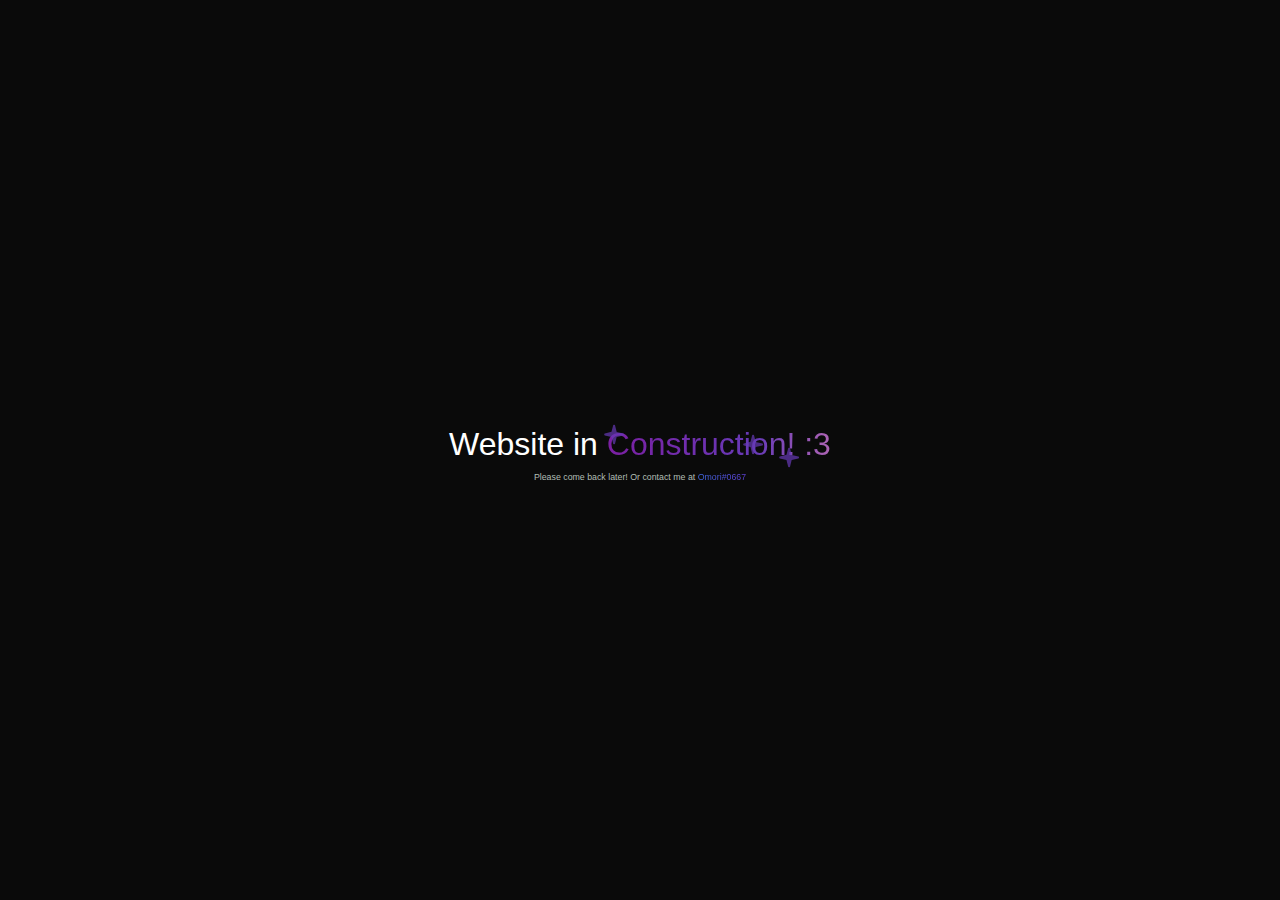
<file: index.html>
<!DOCTYPE html>

<head>
    <title>Blanche's Lovely Website!</title>
    <link rel="icon" type="image/png" href="src/img/icons/web/favicon.ico">

    <link rel="stylesheet" type="text/css" href="css/wait.css">
    <link rel="stylesheet" href="https://cdnjs.cloudflare.com/ajax/libs/font-awesome/5.15.3/css/all.min.css" />


</head>

<body>
    <h1>
        Website in
        <span class="magic">
          <span class="magic-star">
            <svg viewBox="0 0 512 512">
            <path d="M512 255.1c0 11.34-7.406 20.86-18.44 23.64l-171.3 42.78l-42.78 171.1C276.7 504.6 267.2 512 255.9 512s-20.84-7.406-23.62-18.44l-42.66-171.2L18.47 279.6C7.406 276.8 0 267.3 0 255.1c0-11.34 7.406-20.83 18.44-23.61l171.2-42.78l42.78-171.1C235.2 7.406 244.7 0 256 0s20.84 7.406 23.62 18.44l42.78 171.2l171.2 42.78C504.6 235.2 512 244.6 512 255.1z" />
            </svg>
          </span>
          <span class="magic-star">
            <svg viewBox="0 0 512 512">
            <path d="M512 255.1c0 11.34-7.406 20.86-18.44 23.64l-171.3 42.78l-42.78 171.1C276.7 504.6 267.2 512 255.9 512s-20.84-7.406-23.62-18.44l-42.66-171.2L18.47 279.6C7.406 276.8 0 267.3 0 255.1c0-11.34 7.406-20.83 18.44-23.61l171.2-42.78l42.78-171.1C235.2 7.406 244.7 0 256 0s20.84 7.406 23.62 18.44l42.78 171.2l171.2 42.78C504.6 235.2 512 244.6 512 255.1z" />
            </svg>
          </span>
          <span class="magic-star">
            <svg viewBox="0 0 512 512">
            <path d="M512 255.1c0 11.34-7.406 20.86-18.44 23.64l-171.3 42.78l-42.78 171.1C276.7 504.6 267.2 512 255.9 512s-20.84-7.406-23.62-18.44l-42.66-171.2L18.47 279.6C7.406 276.8 0 267.3 0 255.1c0-11.34 7.406-20.83 18.44-23.61l171.2-42.78l42.78-171.1C235.2 7.406 244.7 0 256 0s20.84 7.406 23.62 18.44l42.78 171.2l171.2 42.78C504.6 235.2 512 244.6 512 255.1z" />
            </svg>
          </span>
          <span class="magic-text">Construction! :3</span>
        </span>
    </h1>
    
    <div class="subtext">
        Please come back later! Or contact me at 
        <span class="discord">
            Omori#0667
        </span>
    </div>

    <script>
        let index = 0,
            interval = 1000;

        const rand = (min, max) =>
            Math.floor(Math.random() * (max - min + 1)) + min;

        const animate = star => {
            star.style.setProperty("--star-left", `${rand(-10, 100)}%`);
            star.style.setProperty("--star-top", `${rand(-40, 80)}%`);

            star.style.animation = "none";
            star.offsetHeight;
            star.style.animation = "";
        }

        for (const star of document.getElementsByClassName("magic-star")) {
            setTimeout(() => {
                animate(star);

                setInterval(() => animate(star), 1000);
            }, index++ * (interval / 3))
        }
    </script>

</body>

</html>
</file>
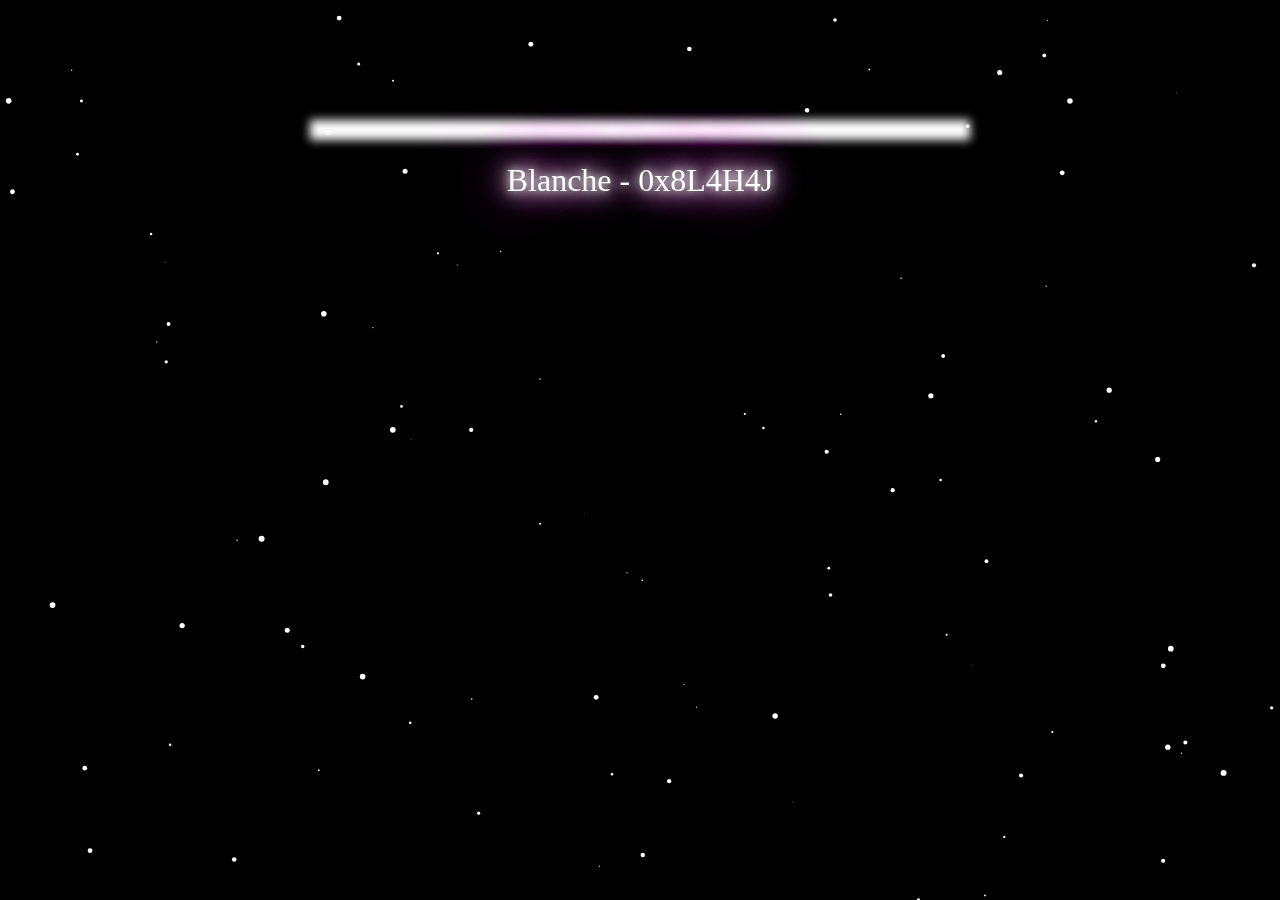
<file: html.html>
<!DOCTYPE html>
<html>

<head>
</head>

<body>
    <style>
        body {
            margin: 0;
            /* add a black background */
            background: #000000;
            /* center the window */
            display: flex;
            justify-content: center;
        }

        canvas {
            display: block;
            /* set the z-index to a lower value than the div element */
            z-index: 1;
        }

        /* Create a window with glowing white borders */
        #window {
            position: absolute;
            z-index: 1;
            top: 50%;
            left: 50%;
            width: 50%;
            height: auto;
            margin-top: -25%;
            margin-left: -25%;
            background-color: rgba(51, 51, 51, 0.308);
            box-shadow: 0 0 10px 10px white;
            opacity: 1;
        }

        #window::before {
            content: "Blanche - 0x8L4H4J";
            position: absolute;
            z-index: 2;
            top: 0;
            left: 50%;
            transform: translate(-50%, -50%);
            color: white;
            font-size: 32px;
            text-align: center;
            text-shadow: 0 0 10px #fff, 0 0 20px #fff, 0 0 30px #fff, 0 0 40px #ff00e5, 0 0 70px #ff00e5, 0 0 80px #ff00e5, 0 0 100px #ff00e5, 0 0 150px #ff00e5;
            animation: glowing 2s ease-in-out infinite;
            margin-top: 50px;
        }

        @keyframes glowing {
            from {
                text-shadow: 0 0 10px #fff, 0 0 20px #fff, 0 0 30px #fff, 0 0 40px #ff99cc, 0 0 70px #ff99cc, 0 0 80px #ff99cc, 0 0 100px #ff99cc, 0 0 150px #ff99cc;
            }

            to {
                text-shadow: 0 0 20px #fff, 0 0 30px #fff, 0 0 40px #ff99cc, 0 0 50px #ff99cc, 0 0 80px #ff99cc, 0 0 100px #ff99cc, 0 0 150px #ff99cc, 0 0 200px #ff99cc;
            }
        }
    </style>
    <canvas id="canvas"></canvas>
    <div id="window"></div>
    <script>
        // get the canvas element
        const canvas = document.getElementById('canvas');

        // set the canvas size
        canvas.width = window.innerWidth;
        canvas.height = window.innerHeight;

        // get the canvas context
        const ctx = canvas.getContext('2d');

        // define the particle class
        class Particle {
            // constructor
            constructor() {
                // set the initial position, velocity, and size
                this.pos = { x: Math.random() * canvas.width, y: Math.random() * canvas.height };
                this.vel = { x: Math.random() - 0.5, y: Math.random() - 0.5 };
                this.size = Math.random() * 3;
            }

            // update the particle
            update() {
                // move the particle according to its velocity
                this.pos.x += this.vel.x;
                this.pos.y += this.vel.y;

                // wrap the particle around the screen
                if (this.pos.x < 0 || this.pos.x > canvas.width) this.vel.x = -this.vel.x;
                if (this.pos.y < 0 || this.pos.y > canvas.height) this.vel.y = -this.vel.y;
            }

            // draw the particle
            draw() {
                // set the particle color
                ctx.fillStyle = '#ffffff';

                // draw a circle at the particle's position
                ctx.beginPath();
                ctx.arc(this.pos.x, this.pos.y, this.size, 0, 2 * Math.PI);
                ctx.fill();
            }
        }

        // create the particles
        const particles = [];
        for (let i = 0; i < 100; i++) {
            particles.push(new Particle());
        }

        // main animation loop
        function animate() {
            // clear the canvas
            ctx.clearRect(0, 0, canvas.width, canvas.height);

            // update and draw the particles
            for (let i = 0; i < particles.length; i++) {
                particles[i].update();
                particles[i].draw();
            }

            // request the next frame
            requestAnimationFrame(animate);
        }

        // start the animation
        animate();
    </script>
</body>

</html>
</file>
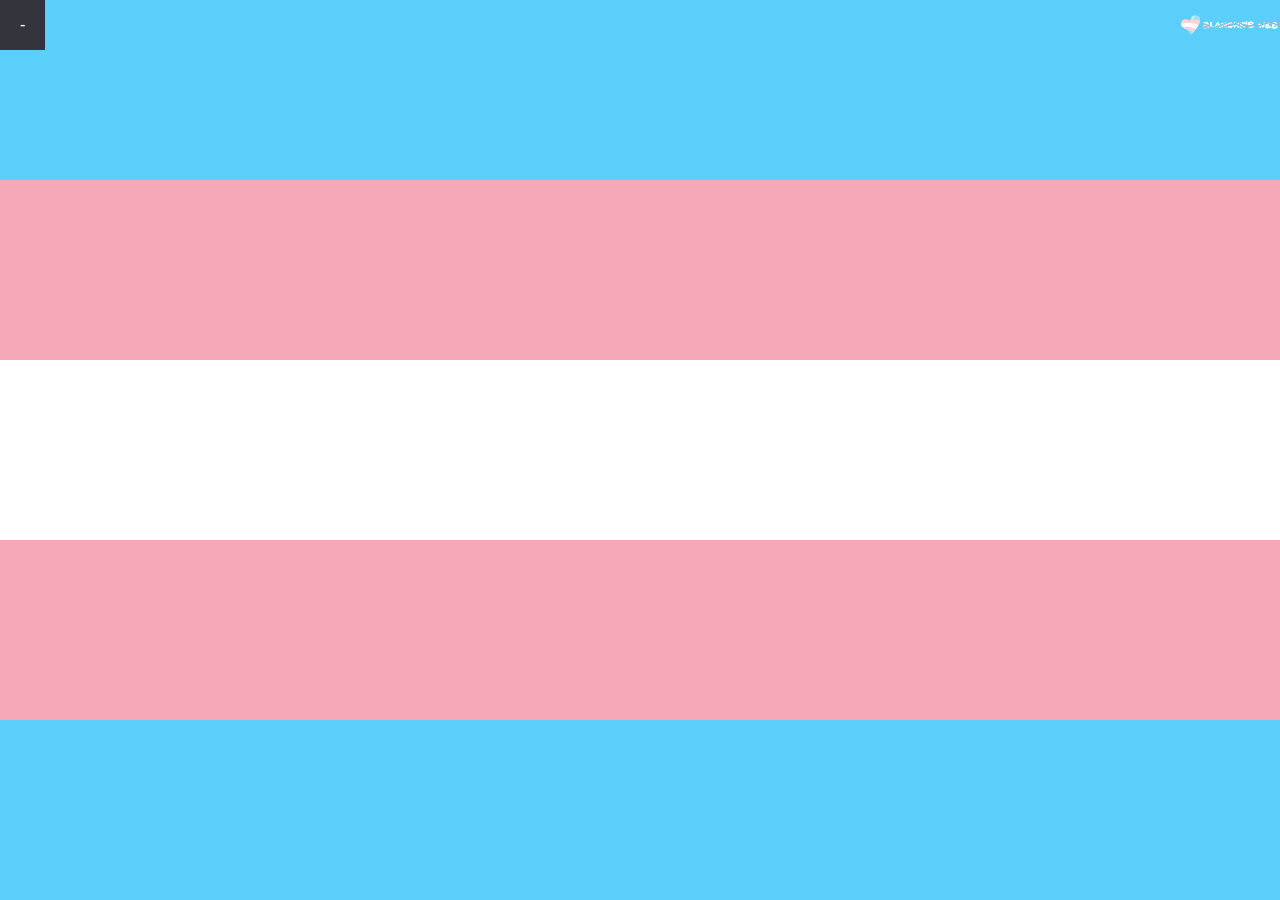
<file: index2.html>
<!DOCTYPE html>

<head>
  <title>Blanche's Lovely Website!</title>
  <link rel="icon" type="image/png" href="src/img/icons/web/favicon.ico">

  <link rel="stylesheet" type="text/css" href="css/global.css">
  <link rel="stylesheet" href="https://cdnjs.cloudflare.com/ajax/libs/font-awesome/5.15.3/css/all.min.css" />

  <script src="js/background.js"></script>
  <script src="js/nav.js"></script>
</head>

<body>
  <div class="loading-animation">
    <div class="stripe stripe-1"></div>
    <div class="stripe stripe-2"></div>
    <div class="stripe stripe-3"></div>
    <div class="stripe stripe-4"></div>
    <div class="stripe stripe-5"></div>
  </div>

  <div id="nav-container">
    <script>document.write(getNavHTML());</script>
  </div>

  <script>
    const animationElement = document.querySelector('.loading-animation');
    let stripeCount = 0;
    animationElement.addEventListener('animationend', () => {
      stripeCount++;
      console.log(stripeCount);
      if (stripeCount === 5) {
        animationElement.parentNode.removeChild(animationElement);
      }
    });

    const topBar = document.getElementById("top-bar");

    window.onscroll = function () {
      if (window.pageYOffset > window.innerHeight * 0.25) {
        topBar.classList.add("scrolled");
      } else {
        topBar.classList.remove("scrolled");
      }
    }
  </script>
</body>

</html>
</file>
<file: css/wait.css>
:root {
    --purple: rgb(123, 31, 162);
    --violet: rgb(103, 58, 183);
    --pink: rgb(244, 143, 177);
    --light-blue: #4169E1;
    --darker-blue: #5D3FD3;
}

@keyframes background-pan {
    from {
        background-position: 0% center;
    }

    to {
        background-position: -200% center;
    }
}

@keyframes scale {

    from,
    to {
        transform: scale(0);
    }

    50% {
        transform: scale(1);
    }
}

@keyframes rotate {
    from {
        transform: rotate(0deg);
    }

    to {
        transform: rotate(180deg);
    }
}

body {
    background-color: rgb(10, 10, 10);
    display: grid;
    height: 100vh;
    margin: 0px;
    overflow: hidden;
    place-items: center;
}

h1 {
    color: white;
    font-family: "Rubik", sans-serif;
    font-size: clamp(2em, 2vw, 4em);
    font-weight: 400;
    position: absolute;
    top: 47%;
    left: 50%;
    transform: translate(-50%, -50%);
}

h1>.magic {
    display: inline-block;
    position: relative;
}

h1>.magic>.magic-star {
    --size: clamp(20px, 1.5vw, 30px);

    animation: scale 700ms ease forwards;
    display: block;
    height: var(--size);
    left: var(--star-left);
    position: absolute;
    top: var(--star-top);
    width: var(--size);
}

h1>.magic>.magic-star>svg {
    animation: rotate 1000ms linear infinite;
    display: block;
    opacity: 0.7;
}

h1>.magic>.magic-star>svg>path {
    fill: var(--violet);
}

h1>.magic>.magic-text {
    animation: background-pan 3s linear infinite;
    background: linear-gradient(to right,
            var(--purple),
            var(--violet),
            var(--pink),
            var(--purple));
    background-size: 200%;
    -webkit-background-clip: text;
    -webkit-text-fill-color: transparent;
    white-space: nowrap;
}

.subtext {
    position: absolute;
    top: 53%;
    left: 50%;
    transform: translate(-50%, -50%);
    color: #B2BEB5;
    font-family: "Rubik", sans-serif;
    font-size: clamp(0.55em, 0.55vw, 1.25em);
    font-weight: 400;
    margin: 0px;
    padding: 20px;
    text-align: center;
}

.subtext>.discord {
    animation: background-pan 3s linear infinite;
    background: linear-gradient(to right,
            var(--light-blue),
            var(--darker-blue),
            var(--light-blue));
    background-size: 200%;
    -webkit-background-clip: text;
    -webkit-text-fill-color: transparent;
    white-space: nowrap;
}
</file>
<file: css/global.css>
body {
    margin-top: 10px;
    margin-left: 10px;
    margin-right: 10px;
    background-color: rgb(152, 152, 203);
}

@keyframes unblur {
    0% {
        filter: blur(5px);
        /* Start with a blur of 5 pixels */
    }

    100% {
        filter: blur(0);
        /* End with no blur */
    }
}

#loading-animation {
    position: absolute;
    top: 0;
    left: 0;
    width: 100%;
    height: 100%;
    overflow: hidden;
}

.loading-animation {
    overflow-x: hidden;
    position: absolute;
    top: 0;
    left: 0;
    width: 100%;
    height: 100%;
    overflow: hidden;
}

.stripe {
    height: 20%;
    width: 120%;
    /* changed from 100% to 120% */
    position: absolute;
    animation: move 1s linear;
    animation-fill-mode: forwards;
    overflow: hidden;
    justify-content: left;
    background-position: right;
    /* added */
}

.stripe.stripe-1 {
    background-image: url("../src/img/resources/stripecyan.png");
    /* replaced background-color with background-image */
    top: 0;
    animation-delay: 0.2s;
}

.stripe.stripe-2 {
    background-image: url("../src/img/resources/stripepink.png");
    /* replaced background-color with background-image */
    top: 20%;
    animation-delay: 0.4s;
}

.stripe.stripe-3 {
    background-image: url("../src/img/resources/stripewhite.png");
    /* replaced background-color with background-image */
    top: 40%;
    animation-delay: 0.6s;
}

.stripe.stripe-4 {
    background-image: url("../src/img/resources/stripepink.png");
    /* replaced background-color with background-image */
    top: 60%;
    animation-delay: 0.8s;
}

.stripe.stripe-5 {
    background-image: url("../src/img/resources/stripecyan.png");
    /* replaced background-color with background-image */
    top: 80%;
    animation-delay: 1s;
}

@keyframes move {
    0% {
        transform: translateX(0);
        opacity: 1;
    }

    100% {
        transform: translateX(100%);
        opacity: 0;
    }
}

/* REGION: Navigation Bar */
#top-bar {
    position: fixed;
    top: 0;
    left: 0;
    width: 100%;
    height: 50px;
    background-color: transparent;
    display: flex;
    align-items: center;
    justify-content: space-between;
    transition: background-color 0.5s;
}

.nav {
    display: block;
    margin: 0;
    padding: 0 20px;
    height: 50px;
    line-height: 50px;
    background-color: transparent;
    border: none;
    color: white;
    font-size: 16px;
    cursor: pointer;
    transition: background-color 0.2s;
}

.nav:hover {
    background-color: rgb(52, 52, 61);
}

#logo {
    height: 50px;
    display: block;
    margin: 0 auto;
    transition: transform 0.2s;
}

#logo:hover {
    transform: scale(1.2);
    background-image: url('../src/img/resources/logoBanner2.png');
    background-size: cover;
    transition: background-image 0.2s;
}
</file>
